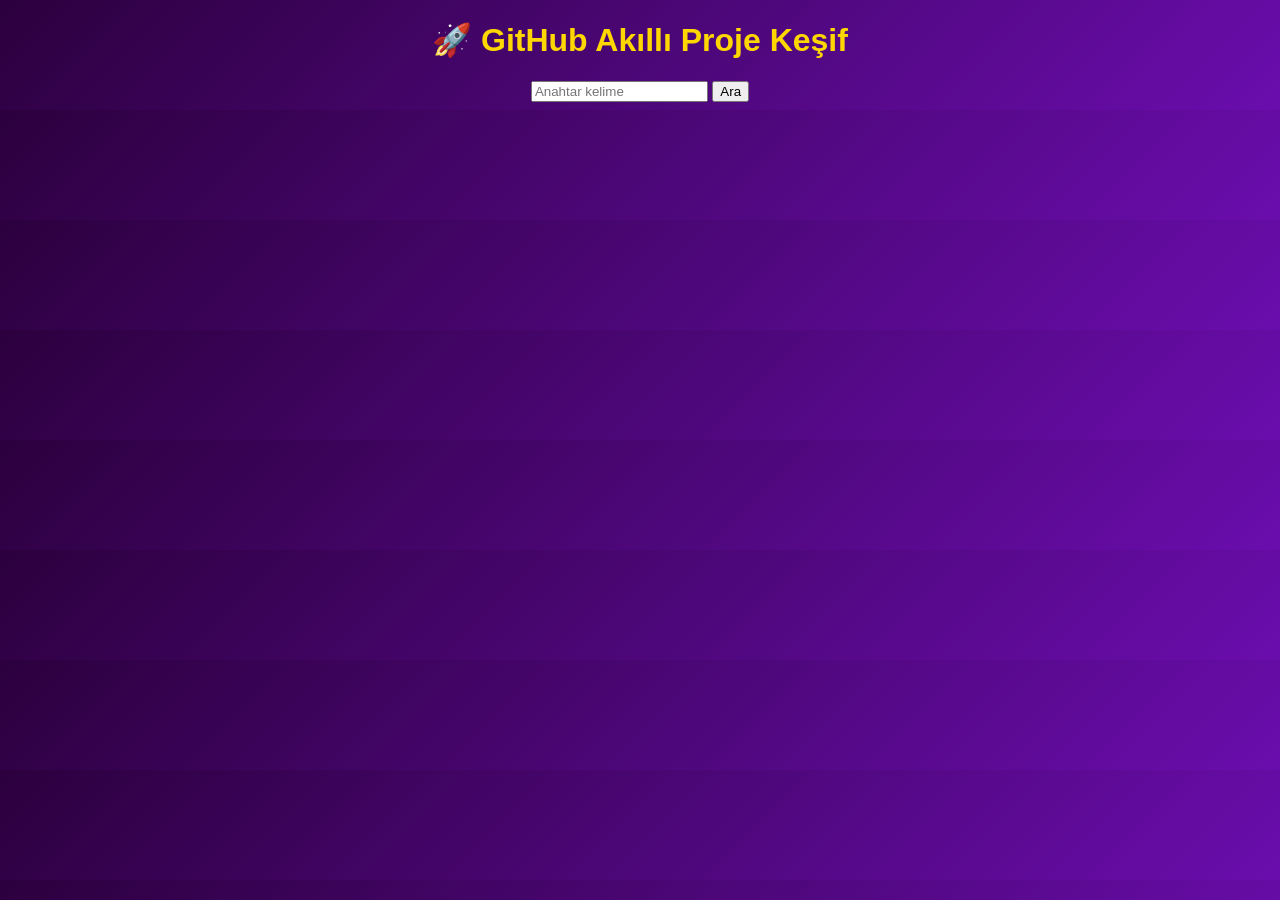
<file: templates/index.html>
<!DOCTYPE html>
<html>
<head>
    <title>GitHub AI Search</title>
    <link rel="stylesheet" href="/static/style.css">
</head>
<body>

<h1>🚀 GitHub Akıllı Proje Keşif</h1>

<form action="/search" method="post">
    <input type="text" name="keyword" placeholder="Anahtar kelime">
    <button type="submit">Ara</button>
</form>

</body>
</html>
</file>
<file: static/style.css>
body {
    background: linear-gradient(135deg, #2c003e, #6a0dad);
    color: white;
    font-family: Arial;
    text-align: center;
}

h1 {
    color: gold;
}

.container {
    width: 80%;
    margin: auto;
}

.card {
    background: rgba(255,255,255,0.1);
    backdrop-filter: blur(10px);
    padding: 15px;
    margin: 15px;
    border-radius: 15px;
    border: 1px solid gold;
    transition: 0.3s;
}

.card:hover {
    transform: scale(1.03);
}

a {
    color: gold;
}
</file>
